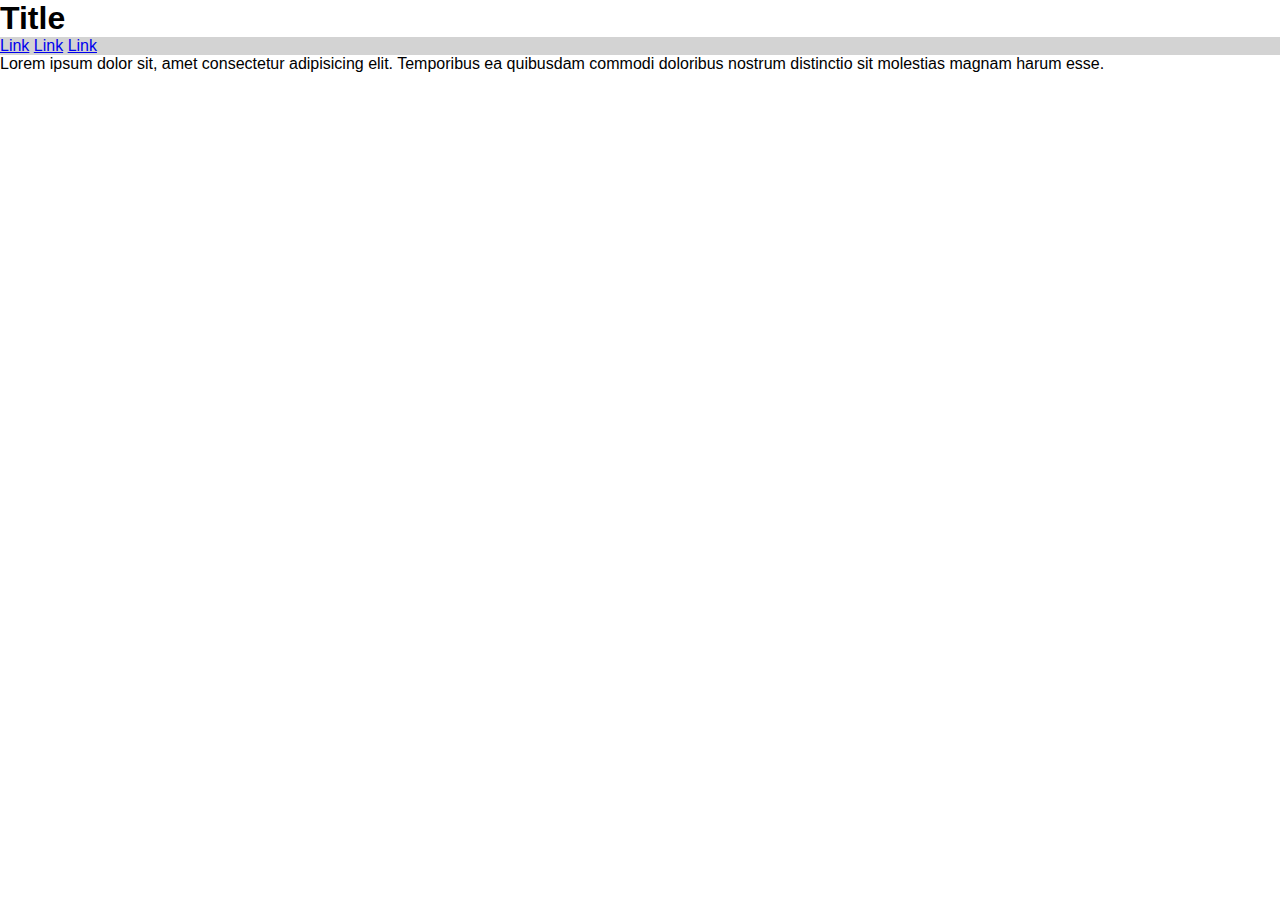
<file: index.html>
<!DOCTYPE html>

<html>
    <head>
        <meta charset="utf-8">
        <meta http-equiv="X-UA-Compatible" content="IE=edge">
        <title>Home</title>
        <meta name="description" content="">
        <meta name="viewport" content="width=device-width, initial-scale=1">
        <link rel="stylesheet" href="./css/style.css">
    </head>
    <body>
        <header>
            <h1>Title</h1>
            <nav>
                <a href="#">Link</a>
                <a href="#">Link</a>
                <a href="#">Link</a>
            </nav>
        </header>
        <main>
            <p>Lorem ipsum dolor sit, amet consectetur adipisicing elit. Temporibus ea quibusdam commodi doloribus nostrum distinctio sit molestias magnam harum esse.</p>
        </main>
        


    </body>
</html>
</file>
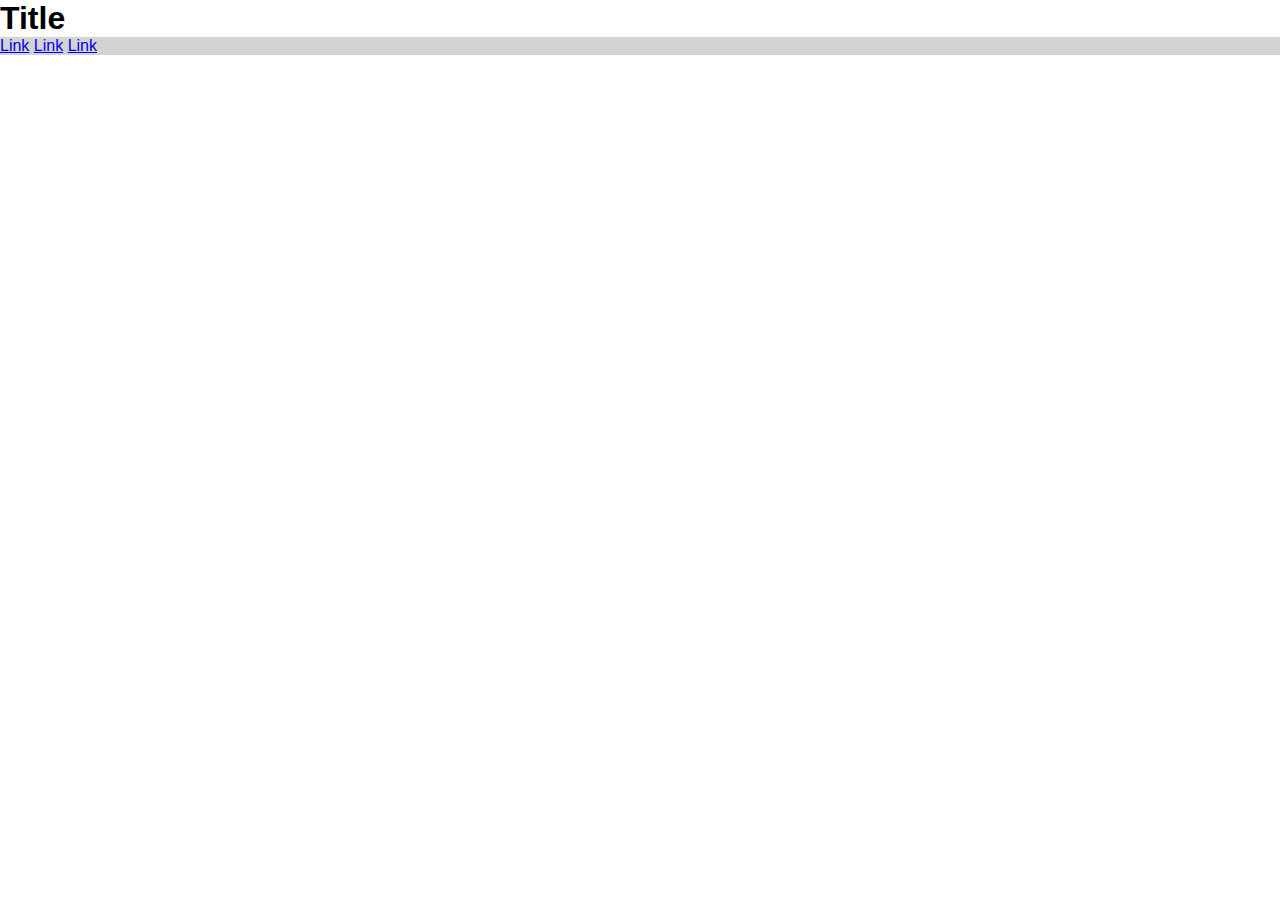
<file: about.html>
<!DOCTYPE html>

<html>
    <head>
        <meta charset="utf-8">
        <meta http-equiv="X-UA-Compatible" content="IE=edge">
        <title>Home</title>
        <meta name="description" content="">
        <meta name="viewport" content="width=device-width, initial-scale=1">
        <link rel="stylesheet" href="./css/style.css">
    </head>
    <body>
        <header>
            <h1>Title</h1>
            <nav>
                <a href="#">Link</a>
                <a href="#">Link</a>
                <a href="#">Link</a>
            </nav>
        </header>

    </body>
</html>
</file>
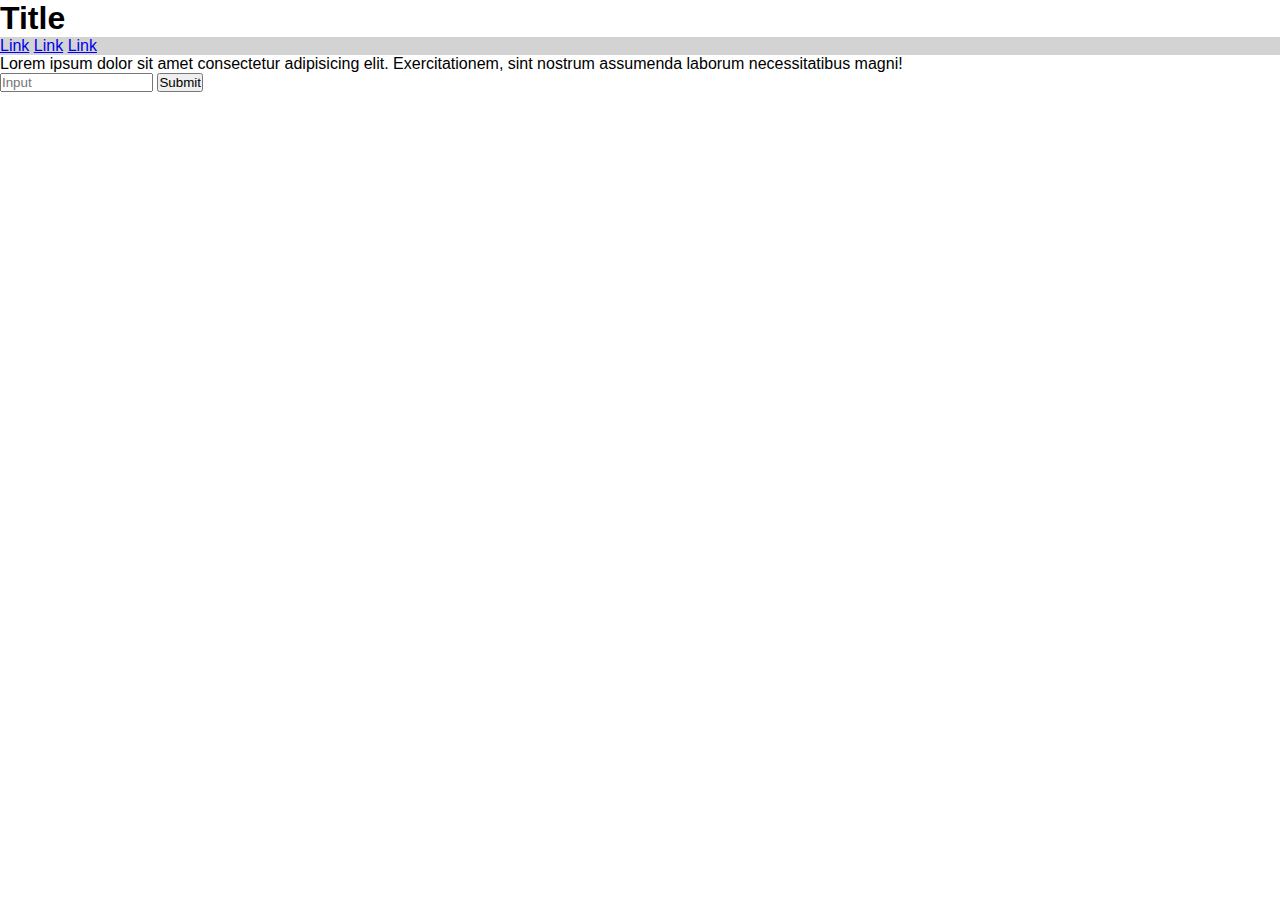
<file: contact.html>
<!DOCTYPE html>

<html>
    <head>
        <meta charset="utf-8">
        <meta http-equiv="X-UA-Compatible" content="IE=edge">
        <title>Home</title>
        <meta name="description" content="">
        <meta name="viewport" content="width=device-width, initial-scale=1">
        <link rel="stylesheet" href="./css/style.css">
    </head>
    <body>
        <header>
            <h1>Title</h1>
            <nav>
                <a href="#">Link</a>
                <a href="#">Link</a>
                <a href="#">Link</a>
            </nav>
        </header>
        <main>
            <p>Lorem ipsum dolor sit amet consectetur adipisicing elit. Exercitationem, sint nostrum assumenda laborum necessitatibus magni!</p>
            <form>
                <input type="text" placeholder="Input">
                <input type="submit">
            </form>
        </main>
        


    </body>
</html>
</file>
<file: css/style.css>
* {
    font-family: Helvetica, Arial, sans-serif;
    padding: 0;
    margin: 0;
}

nav {
    background-color: lightgray;
}
</file>
